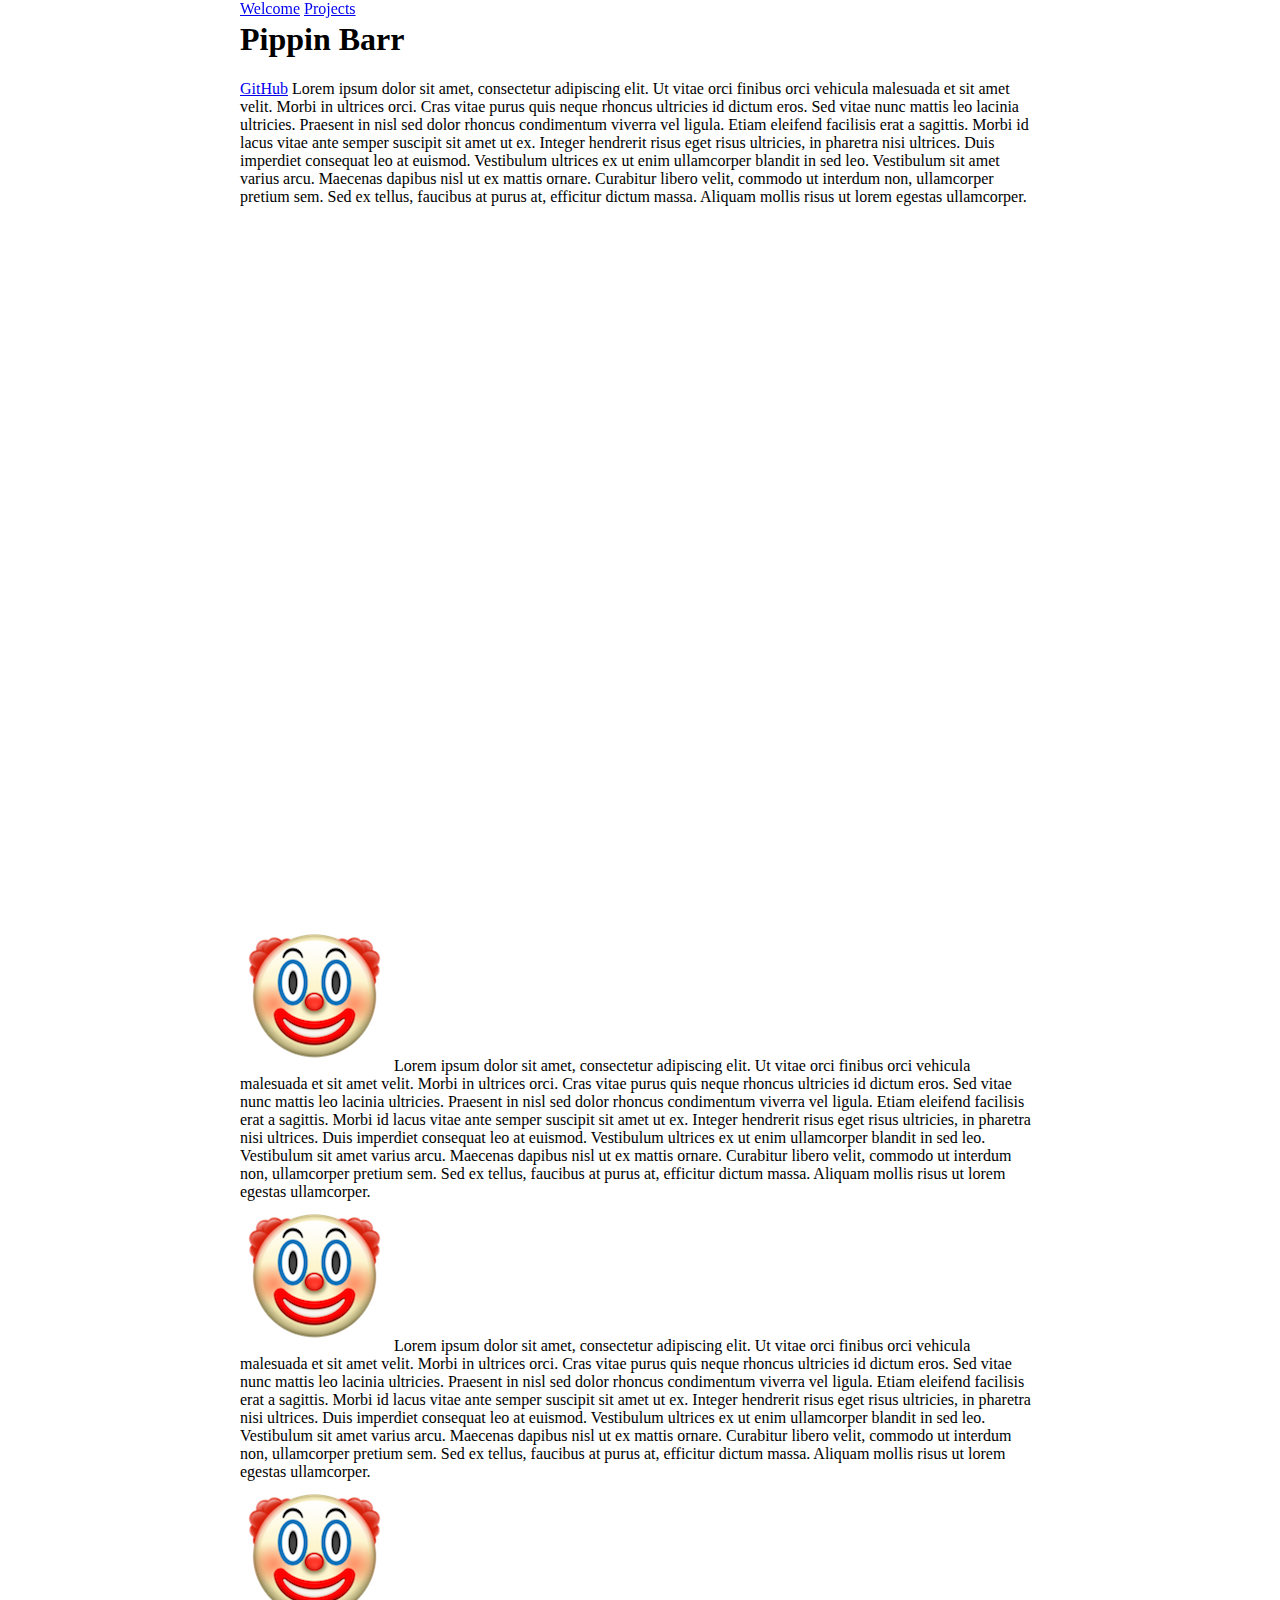
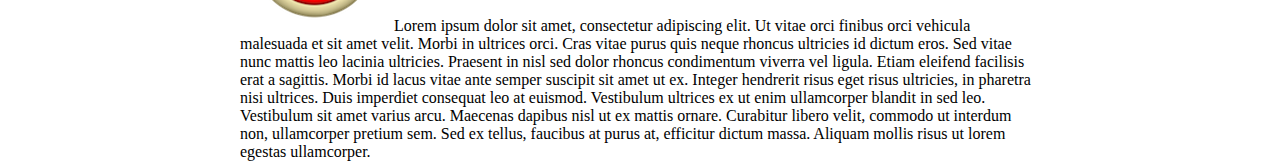
<file: personal-portfolio/index.html>
<!DOCTYPE html>

<html>

<head>
  <title>Pippin Barr</title>
  <link rel="stylesheet" type="text/css" href="css/style.css">
</head>

<body>

  <header>
    <nav id="navbar">
      <a href="#welcome-section">Welcome</a>
      <a href="#projects">Projects</a>
    </nav>
  </header>

  <section id="welcome-section">
    <h1>Pippin Barr</h2>
      <a id="profile-link" href="https://www.github.com/pippinbarr" target="_blank">GitHub</a>
      Lorem ipsum dolor sit amet, consectetur adipiscing elit. Ut vitae orci finibus orci vehicula malesuada et sit amet velit. Morbi in ultrices orci. Cras vitae purus quis neque rhoncus ultricies id dictum eros. Sed vitae nunc mattis leo lacinia ultricies. Praesent in nisl sed dolor rhoncus condimentum viverra vel ligula. Etiam eleifend facilisis erat a sagittis. Morbi id lacus vitae ante semper suscipit sit amet ut ex. Integer hendrerit risus eget risus ultricies, in pharetra nisi ultrices. Duis imperdiet consequat leo at euismod. Vestibulum ultrices ex ut enim ullamcorper blandit in sed leo. Vestibulum sit amet varius arcu. Maecenas dapibus nisl ut ex mattis ornare. Curabitur libero velit, commodo ut interdum non, ullamcorper pretium sem. Sed ex tellus, faucibus at purus at, efficitur dictum massa. Aliquam mollis risus ut lorem egestas ullamcorper.
  </section>

  <section id="projects">

    <div id="games-project" class="project-tile">
      <a href="https://www.pippinbarr.com/category/games/"><img class="project-image" src="assets/images/clown.png" alt="Clown face"></a>
      Lorem ipsum dolor sit amet, consectetur adipiscing elit. Ut vitae orci finibus orci vehicula malesuada et sit amet velit. Morbi in ultrices orci. Cras vitae purus quis neque rhoncus ultricies id dictum eros. Sed vitae nunc mattis leo lacinia ultricies. Praesent in nisl sed dolor rhoncus condimentum viverra vel ligula. Etiam eleifend facilisis erat a sagittis. Morbi id lacus vitae ante semper suscipit sit amet ut ex. Integer hendrerit risus eget risus ultricies, in pharetra nisi ultrices. Duis imperdiet consequat leo at euismod. Vestibulum ultrices ex ut enim ullamcorper blandit in sed leo. Vestibulum sit amet varius arcu. Maecenas dapibus nisl ut ex mattis ornare. Curabitur libero velit, commodo ut interdum non, ullamcorper pretium sem. Sed ex tellus, faucibus at purus at, efficitur dictum massa. Aliquam mollis risus ut lorem egestas ullamcorper.
    </div>

    <div id="words-project" class="project-tile">
      <a href="https://www.pippinbarr.com/category/words/"><img class="project-image" src="assets/images/clown.png" alt="Clown face"></a>
      Lorem ipsum dolor sit amet, consectetur adipiscing elit. Ut vitae orci finibus orci vehicula malesuada et sit amet velit. Morbi in ultrices orci. Cras vitae purus quis neque rhoncus ultricies id dictum eros. Sed vitae nunc mattis leo lacinia ultricies. Praesent in nisl sed dolor rhoncus condimentum viverra vel ligula. Etiam eleifend facilisis erat a sagittis. Morbi id lacus vitae ante semper suscipit sit amet ut ex. Integer hendrerit risus eget risus ultricies, in pharetra nisi ultrices. Duis imperdiet consequat leo at euismod. Vestibulum ultrices ex ut enim ullamcorper blandit in sed leo. Vestibulum sit amet varius arcu. Maecenas dapibus nisl ut ex mattis ornare. Curabitur libero velit, commodo ut interdum non, ullamcorper pretium sem. Sed ex tellus, faucibus at purus at, efficitur dictum massa. Aliquam mollis risus ut lorem egestas ullamcorper.
    </div>

    <div id="images-project" class="project-tile">
      <a href="https://www.pippinbarr.com/category/images/"><img class="project-image" src="assets/images/clown.png" alt="Clown face"></a>
      Lorem ipsum dolor sit amet, consectetur adipiscing elit. Ut vitae orci finibus orci vehicula malesuada et sit amet velit. Morbi in ultrices orci. Cras vitae purus quis neque rhoncus ultricies id dictum eros. Sed vitae nunc mattis leo lacinia ultricies. Praesent in nisl sed dolor rhoncus condimentum viverra vel ligula. Etiam eleifend facilisis erat a sagittis. Morbi id lacus vitae ante semper suscipit sit amet ut ex. Integer hendrerit risus eget risus ultricies, in pharetra nisi ultrices. Duis imperdiet consequat leo at euismod. Vestibulum ultrices ex ut enim ullamcorper blandit in sed leo. Vestibulum sit amet varius arcu. Maecenas dapibus nisl ut ex mattis ornare. Curabitur libero velit, commodo ut interdum non, ullamcorper pretium sem. Sed ex tellus, faucibus at purus at, efficitur dictum massa. Aliquam mollis risus ut lorem egestas ullamcorper.
    </div>

  </section>

  <script src="https://cdn.freecodecamp.org/testable-projects-fcc/v1/bundle.js"></script>

</body>

</html>
</file>
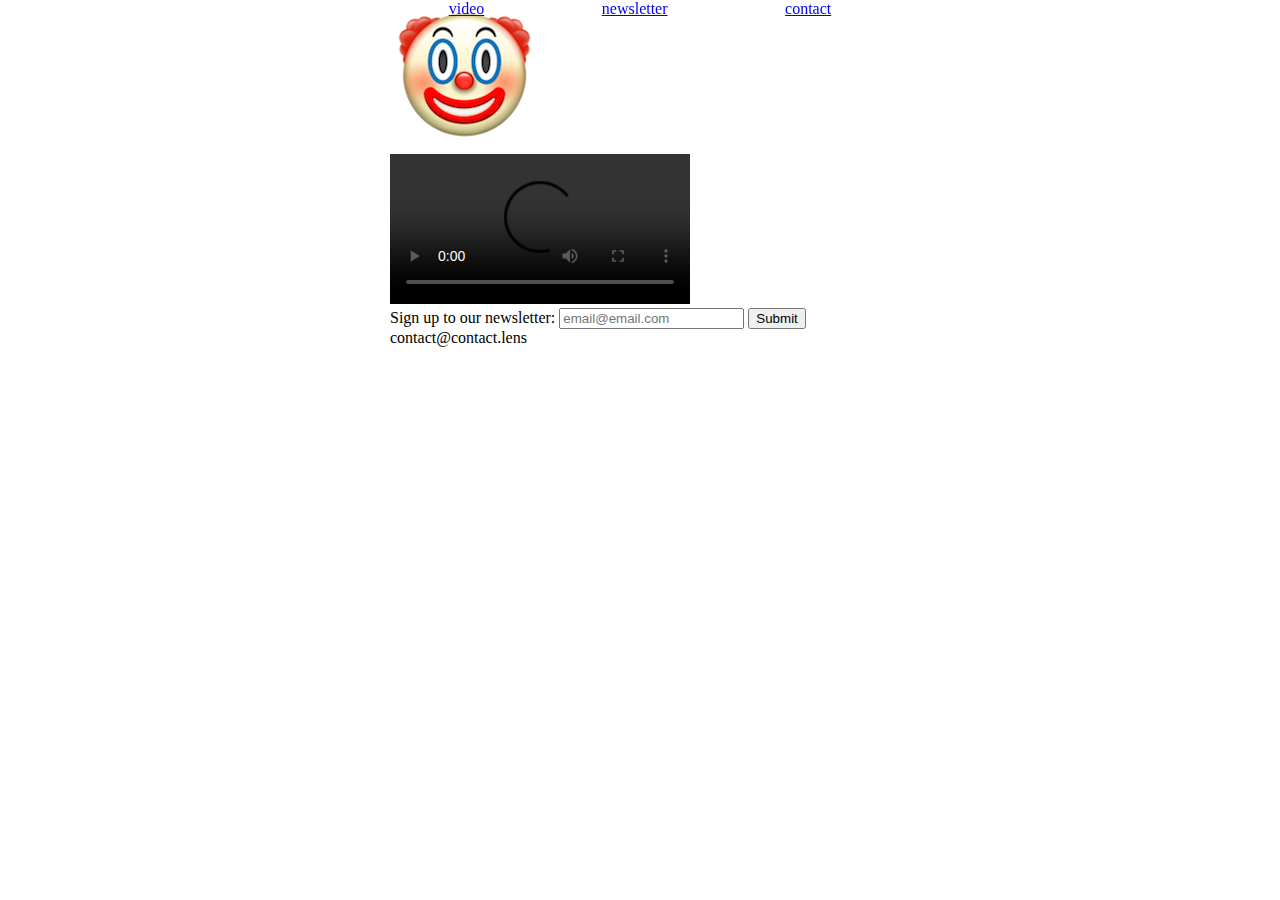
<file: product-landing/index.html>
<!DOCTYPE html>

<html>

<head>
  <title>Product!™</title>
  <link rel="stylesheet" type="text/css" href="css/style.css">
</head>

<body>

  <header id="header">
    <img id="header-img" src="assets/images/clown.png">
    <nav id="nav-bar">
      <a class="nav-link" href="#video">video</a>
      <a class="nav-link" href="#form">newsletter</a>
      <a class="nav-link" href="#footer">contact</a>
    </nav>
  </header>

  <main>

    <video id="video" src="http://techslides.com/demos/sample-videos/small.mp4" controls></video>

    <form id="form" action="https://www.freecodecamp.com/email-submit">
      <label for="email">Sign up to our newsletter:
        <input id="email" name="email" type="email" placeholder="email@email.com" required>
      </label>

      <input id="submit" type="submit">
    </form>

  </main>

  <footer id="footer">
    contact@contact.lens
  </footer>

  <script src="https://cdn.freecodecamp.org/testable-projects-fcc/v1/bundle.js"></script>

</body>

</html>
</file>
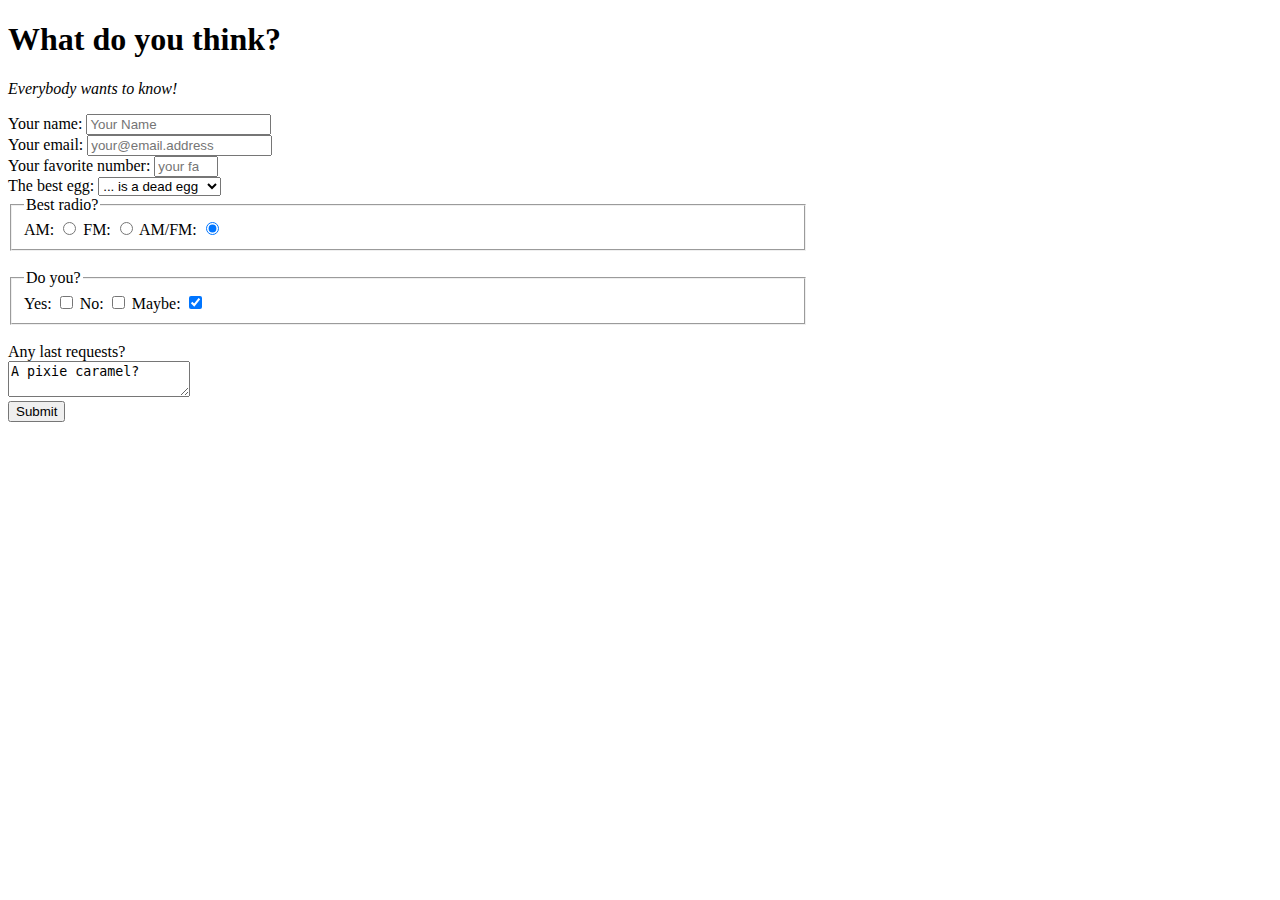
<file: survey-form/index.html>
<!DOCTYPE html>

<html>

<head>
  <title>Survey form.</title>
  <link rel="stylesheet" type="text/css" href="css/style.css">
</head>

<body>

  <h1 id="title">What do you think?</h1>

  <p id="description">
    <em>Everybody wants to know!</em>
  </p>

  <form id="survey-form">

    <label id="name-label" for="name">Your name:</label>
    <input id="name" type="name" placeholder="Your Name" required></input>
    <br>
    <label id="email-label" for="email">Your email:</label>
    <input id="email" type="email" placeholder="your@email.address" required></input>
    <br>
    <label id="number-label" for="number">Your favorite number:</label>
    <input id="number" type="number" min="0" max="127" placeholder="your favorite number"></input>
    <br>
    <label id="dropdown-label" for="dropdown">The best egg:</label>
    <select id="dropdown">
      <option value="dead">... is a dead egg</option>
      <option value="boiled">... is a boiled egg</option>
      <option value="egg">... is just an egg</option>
    </select>
    <br>
    <fieldset>
      <legend>Best radio?</legend>
      <label for="am">AM:
        <input id="am" name="radios" type="radio" value="am">
      </label>

      <label for="fm">FM:
        <input id="fm" name="radios" type="radio" value="fm">
      </label>

      <label for="amfm">AM/FM:
        <input id="amfm" name="radios" type="radio" value="amfm" checked>
      </label>
    </fieldset>
    <br>
    <fieldset>
      <legend>Do you?</legend>
      <label for="yes">Yes:
        <input id="yes" name="checkboxes" type="checkbox" value="yes">
      </label>

      <label for="no">No:
        <input id="no" name="checkboxes" type="checkbox" value="no">
      </label>

      <label for="maybe">Maybe:
        <input id="maybe" name="checkboxes" type="checkbox" value="maybe" checked>
      </label>
    </fieldset>
    <br>
    <label for="comments">Any last requests?</label>
    <br>
    <textarea id="comments">A pixie caramel?</textarea>
    <br>
    <button id="submit" type="submit">Submit</button>

  </form>

  <script src="https://cdn.freecodecamp.org/testable-projects-fcc/v1/bundle.js"></script>

</body>

</html>
</file>
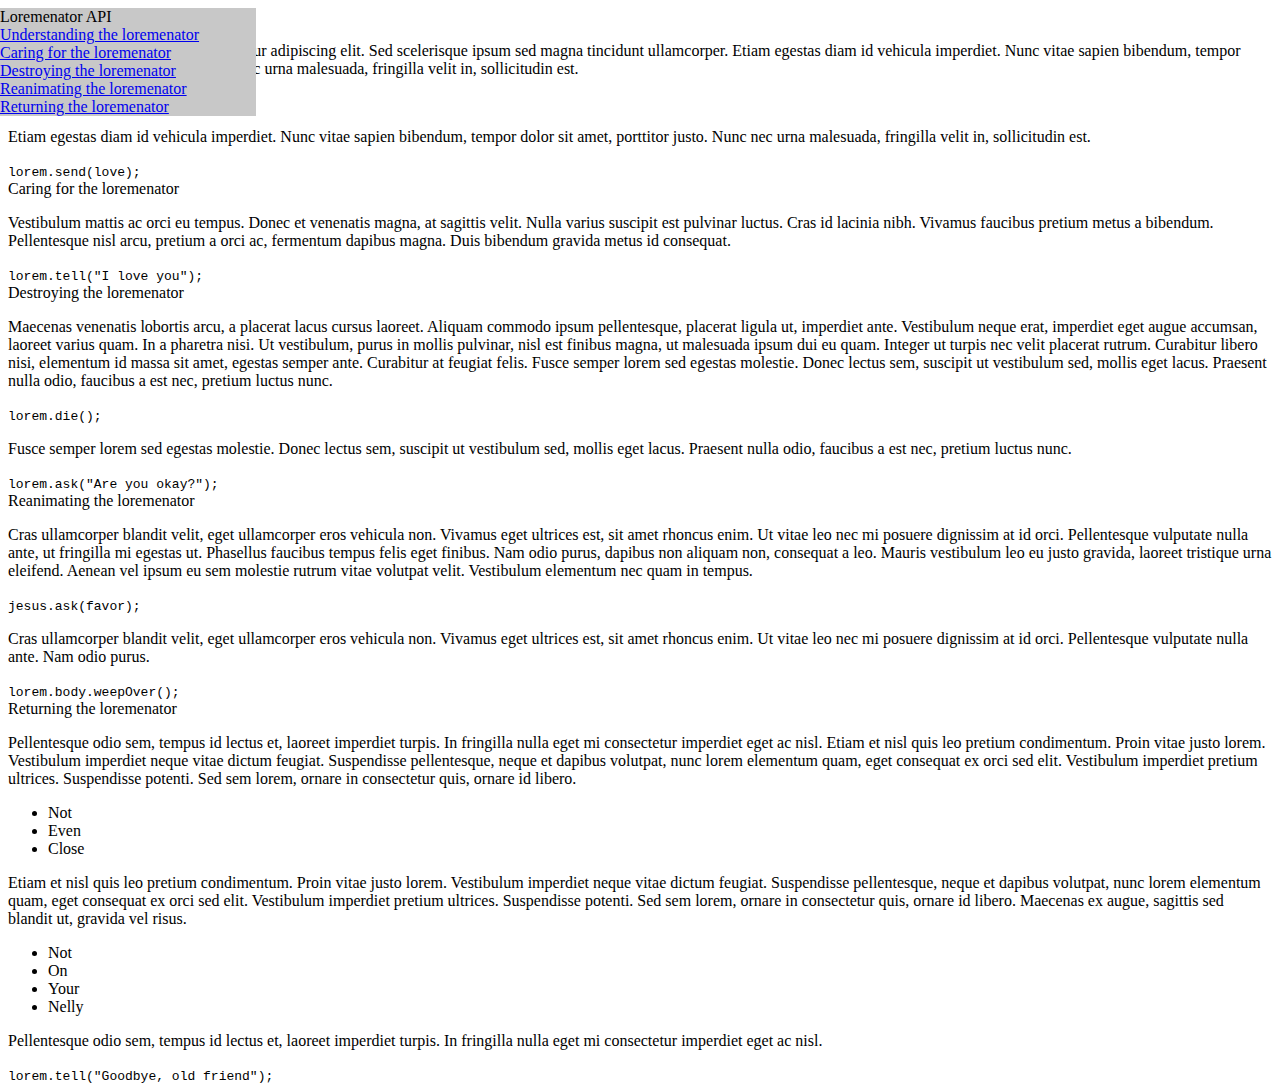
<file: technical-documentation/index.html>
<!DOCTYPE html>

<html>

<head>
  <title>Loremenator</title>
  <link rel="stylesheet" type="text/css" href="css/style.css">
</head>

<body>

  <header>
    <nav id="navbar">
      <header>
        Loremenator API
      </header>
      <a class="nav-link" href="#Understanding_the_loremenator">Understanding the loremenator</a>
      <a class="nav-link" href="#Caring_for_the_loremenator">Caring for the loremenator</a>
      <a class="nav-link" href="#Destroying_the_loremenator">Destroying the loremenator</a>
      <a class="nav-link" href="#Reanimating_the_loremenator">Reanimating the loremenator</a>
      <a class="nav-link" href="#Returning_the_loremenator">Returning the loremenator</a>
    </nav>
  </header>

  <main id="main-doc">

    <section id="Understanding_the_loremenator" class="main-section">
      <header>Understanding the loremenator</header>
      <p>
        Lorem ipsum dolor sit amet, consectetur adipiscing elit. Sed scelerisque ipsum sed magna tincidunt ullamcorper. Etiam egestas diam id vehicula imperdiet. Nunc vitae sapien bibendum, tempor dolor sit amet, porttitor justo. Nunc nec urna malesuada, fringilla velit in, sollicitudin est.
      </p>
      <code>
        lorem.get(love);
      </code>
      <p>
        Etiam egestas diam id vehicula imperdiet. Nunc vitae sapien bibendum, tempor dolor sit amet, porttitor justo. Nunc nec urna malesuada, fringilla velit in, sollicitudin est.
      </p>
      <code>
        lorem.send(love);
      </code>
    </section>

    <section id="Caring_for_the_loremenator" class="main-section">
      <header>Caring for the loremenator</header>
      <p>
        Vestibulum mattis ac orci eu tempus. Donec et venenatis magna, at sagittis velit. Nulla varius suscipit est pulvinar luctus. Cras id lacinia nibh. Vivamus faucibus pretium metus a bibendum. Pellentesque nisl arcu, pretium a orci ac, fermentum dapibus magna. Duis bibendum gravida metus id consequat.
      </p>
      <code>
        lorem.tell("I love you");
      </code>
    </section>

    <section id="Destroying_the_loremenator" class="main-section">
      <header>Destroying the loremenator</header>
      <p>
        Maecenas venenatis lobortis arcu, a placerat lacus cursus laoreet. Aliquam commodo ipsum pellentesque, placerat ligula ut, imperdiet ante. Vestibulum neque erat, imperdiet eget augue accumsan, laoreet varius quam. In a pharetra nisi. Ut vestibulum, purus in mollis pulvinar, nisl est finibus magna, ut malesuada ipsum dui eu quam. Integer ut turpis nec velit placerat rutrum. Curabitur libero nisi, elementum id massa sit amet, egestas semper ante. Curabitur at feugiat felis. Fusce semper lorem sed egestas molestie. Donec lectus sem, suscipit ut vestibulum sed, mollis eget lacus. Praesent nulla odio, faucibus a est nec, pretium luctus nunc.
      </p>
      <code>
        lorem.die();
      </code>
      <p>
        Fusce semper lorem sed egestas molestie. Donec lectus sem, suscipit ut vestibulum sed, mollis eget lacus. Praesent nulla odio, faucibus a est nec, pretium luctus nunc.
      </p>
      <code>
        lorem.ask("Are you okay?");
      </code>
    </section>

    <section id="Reanimating_the_loremenator" class="main-section">
      <header>Reanimating the loremenator</header>
      <p>
        Cras ullamcorper blandit velit, eget ullamcorper eros vehicula non. Vivamus eget ultrices est, sit amet rhoncus enim. Ut vitae leo nec mi posuere dignissim at id orci. Pellentesque vulputate nulla ante, ut fringilla mi egestas ut. Phasellus faucibus tempus felis eget finibus. Nam odio purus, dapibus non aliquam non, consequat a leo. Mauris vestibulum leo eu justo gravida, laoreet tristique urna eleifend. Aenean vel ipsum eu sem molestie rutrum vitae volutpat velit. Vestibulum elementum nec quam in tempus.
      </p>
      <code>
        jesus.ask(favor);
      </code>
      <p>
        Cras ullamcorper blandit velit, eget ullamcorper eros vehicula non. Vivamus eget ultrices est, sit amet rhoncus enim. Ut vitae leo nec mi posuere dignissim at id orci. Pellentesque vulputate nulla ante. Nam odio purus.
      </p>
      <code>
        lorem.body.weepOver();
      </code>
    </section>

    <section id="Returning_the_loremenator" class="main-section">
      <header>Returning the loremenator</header>
      <p>
        Pellentesque odio sem, tempus id lectus et, laoreet imperdiet turpis. In fringilla nulla eget mi consectetur imperdiet eget ac nisl. Etiam et nisl quis leo pretium condimentum. Proin vitae justo lorem. Vestibulum imperdiet neque vitae dictum feugiat. Suspendisse pellentesque, neque et dapibus volutpat, nunc lorem elementum quam, eget consequat ex orci sed elit. Vestibulum imperdiet pretium ultrices. Suspendisse potenti. Sed sem lorem, ornare in consectetur quis, ornare id libero.
      </p>
      <ul>
        <li>Not</li>
        <li>Even</li>
        <li>Close</li>
      </ul>
      <p>
        Etiam et nisl quis leo pretium condimentum. Proin vitae justo lorem. Vestibulum imperdiet neque vitae dictum feugiat. Suspendisse pellentesque, neque et dapibus volutpat, nunc lorem elementum quam, eget consequat ex orci sed elit. Vestibulum imperdiet pretium ultrices. Suspendisse potenti. Sed sem lorem, ornare in consectetur quis, ornare id libero. Maecenas ex augue, sagittis sed blandit ut, gravida vel risus.
      </p>
      <ul>
        <li>Not</li>
        <li>On</li>
        <li>Your</li>
        <li>Nelly</li>
      </ul>
      <p>
        Pellentesque odio sem, tempus id lectus et, laoreet imperdiet turpis. In fringilla nulla eget mi consectetur imperdiet eget ac nisl.
      </p>
      <code>
        lorem.tell("Goodbye, old friend");
      </code>
    </section>

  </main>

  <script src="https://cdn.freecodecamp.org/testable-projects-fcc/v1/bundle.js"></script>

</body>

</html>
</file>
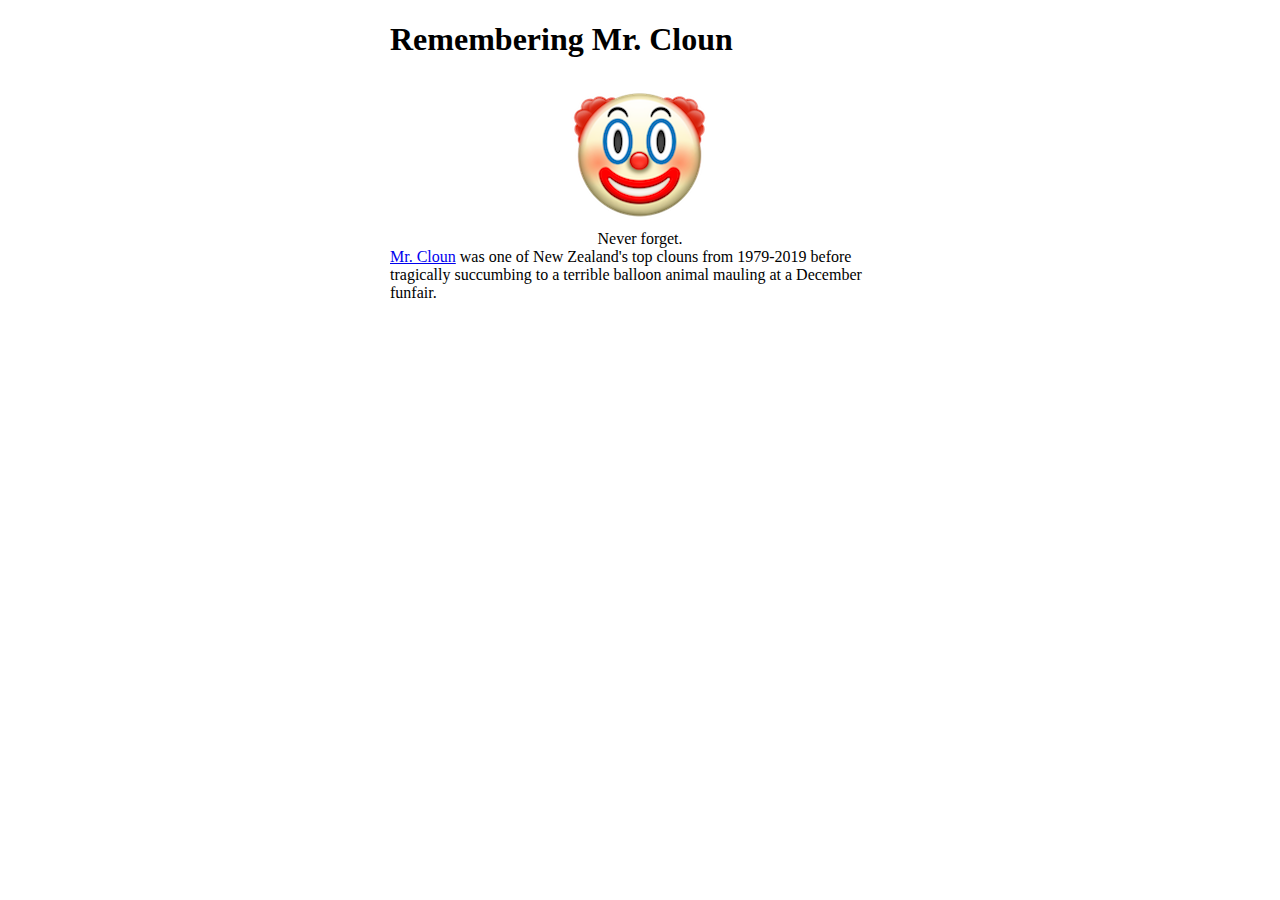
<file: tribute/index.html>
<!DOCTYPE html>

<html>

<head>
  <title>This is just a tribute.</title>
  <link rel="stylesheet" type="text/css" href="css/style.css">
</head>

<body>

  <main id="main">

    <h1 id="title">Remembering Mr. Cloun</h1>

    <div id="img-div">

      <img id="image" src="assets/images/clown.png" alt="A portrait of Mr. Cloun">
      <div id="img-caption">
        Never forget.
      </div>

    </div>

    <div id="tribute-info">
      <a id="tribute-link" href="https://www.pippinbarr.com" target="_blank">Mr. Cloun</a> was one of New Zealand's top clouns from 1979-2019 before tragically succumbing to a terrible balloon animal mauling at a December funfair.
    </div>

  </main>

  <script src="https://cdn.freecodecamp.org/testable-projects-fcc/v1/bundle.js"></script>

</body>

</html>
</file>
<file: personal-portfolio/css/style.css>
@media (min-width: 1024px) {
  body {
    width: 800px;
    margin: 0 auto;
  }
}

@media (max-width: 1024px) {
  body {
    width: 100%;
    margin-left: 5%;
    margin-right: 5%;
  }
}

#welcome-section {
  height: 100vh;
  width: auto;
}

#navbar {
  position: fixed;
  top: 0;
}
</file>
<file: product-landing/css/style.css>
body {
  width: 500px;
  margin: 0 auto;
}

#header {
  width: 100%;
}

#nav-bar {
  width: 500px;
  top: 0;
  position: fixed;
  display: flex;
  flex-direction: row;
  justify-content: space-around;
}

#video {
  max-width: 500px;
}

@media (max-width: 1024px) {
  #nav-bar {
    flex-direction: column;
  }
}
</file>
<file: survey-form/css/style.css>
body {
  width: 800px;
}
</file>
<file: technical-documentation/css/style.css>
@media (min-width: 1024px) {
  #navbar {
    width: 20%;
    position: fixed;
    left: 0;
    display: flex;
    flex-direction: column;
    background-color: rgb(200,200,200);
  }

  #main {
    display: flex;
    float: left;
    width: 70%;
    /* margin-left: 200px; */
  }
}

@media (max-width: 1024px) {
  #navbar {
    display: flex;
    flex-direction: row;
  }
}
</file>
<file: tribute/css/style.css>
body {
  margin: 0 auto;
  width: 500px;
}

#img-div {
  text-align: center;
}

#image {
  margin: 0 auto;
  display: block;
  max-width: 100%;
  height: auto;
}
</file>
